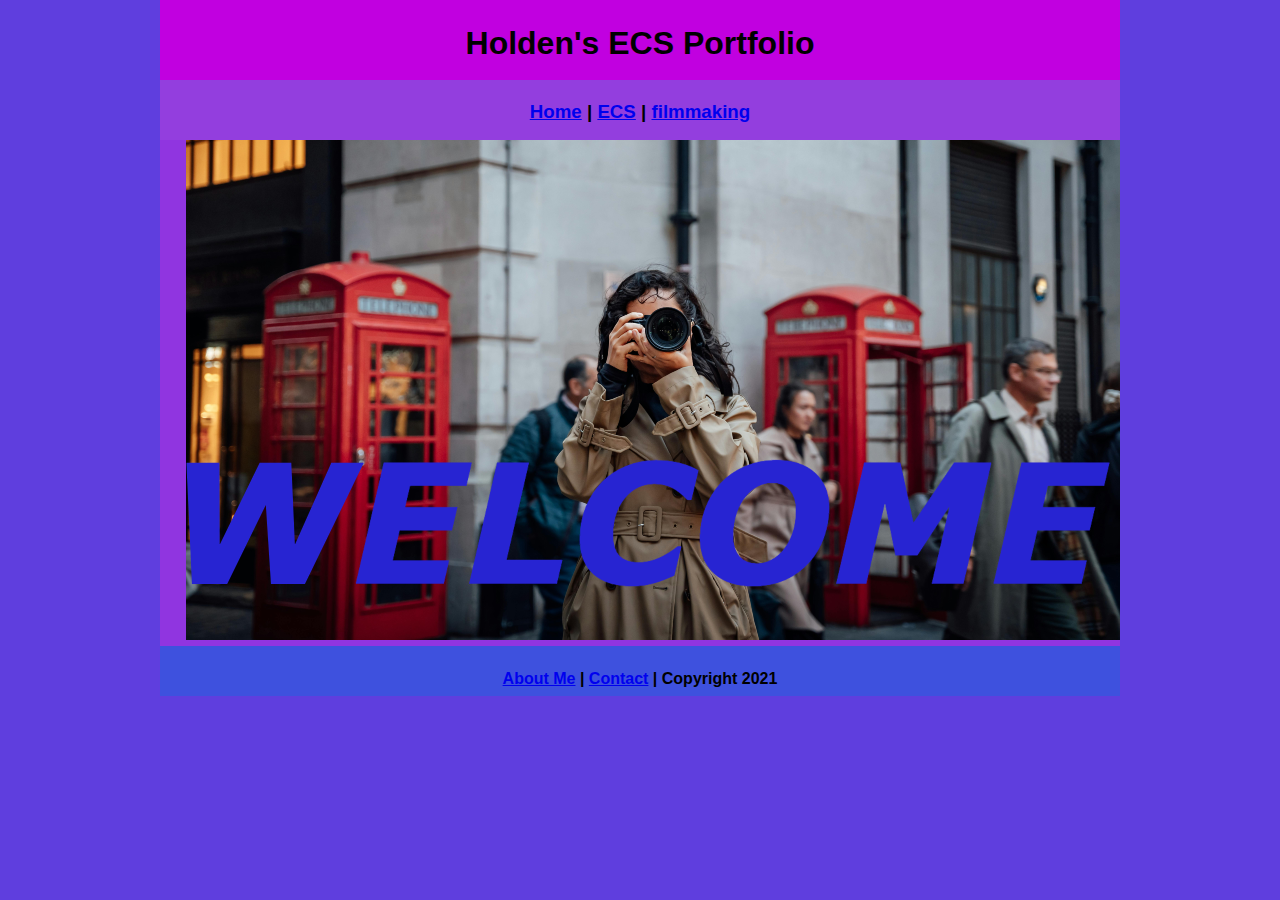
<file: index.html>
<!DOCTYPE html>
<html class="homePage">
<head>
	<!-- This is a comment! Text here will be ignored by the browser. -->
	<meta charset="UTF-8">
	<title>Holden's ECS Portfolio</title>
	<link href="myCSS.css" rel="stylesheet" type="text/css">
</head>
<body>
<div class="container">
  <div class="header">
  	<h1>Holden's ECS Portfolio</h1>
  </div>
  <div class="nav">
    <h3><a href="index.html">Home</a> | <a href="ecs/index.html">ECS</a> | <a href="filmmaking/index.html">filmmaking</a></h3>
  </div>
  <div class="content">
	<img src="image/welcome.png" alt="welcome" width="960" >


  </div>
	
  <div class="footer"> 
    <h4><a href="aboutme.html">About Me</a>  | <a href="mailto:9701591@graniteschools.org">Contact</a> | Copyright 2021</h4>
	  
  </div>
</div>
</body>
</html>
</file>
<file: myCSS.css>
@charset "UTF-8";
/* This is a comment! Text here will be ignored by the browser. */
body {
	margin: 0 auto;
	 font: 100%/1.4 Verdana, Arial, Helvetica, sans-serif;
} 


.homePage {
	background: #5F3EDE;
}
.container {
	width: 960px;
	margin: 0 auto;
}
.header {
	background: #C100E0;
	text-align: center;
	margin: 0px;
	padding: 5;
	float: left;
	width: 100%;
	height: 80px;
	
}
.nav {
	background: #933EDE;
	margin: 0px;
	padding: 5;
	float: left;
	width: 100%;
	height: 60px;
	text-align: center;
}
.content {
	background: #9035E0;
	margin: 0px;
	float: left;
	width: 100%;

	text-align: left;
}
.footer {
	background: #3E51DE;
	margin: 0px;
	float: left;
	width: 100%;
	height: 50px;
	text-align: center;
}
</file>
